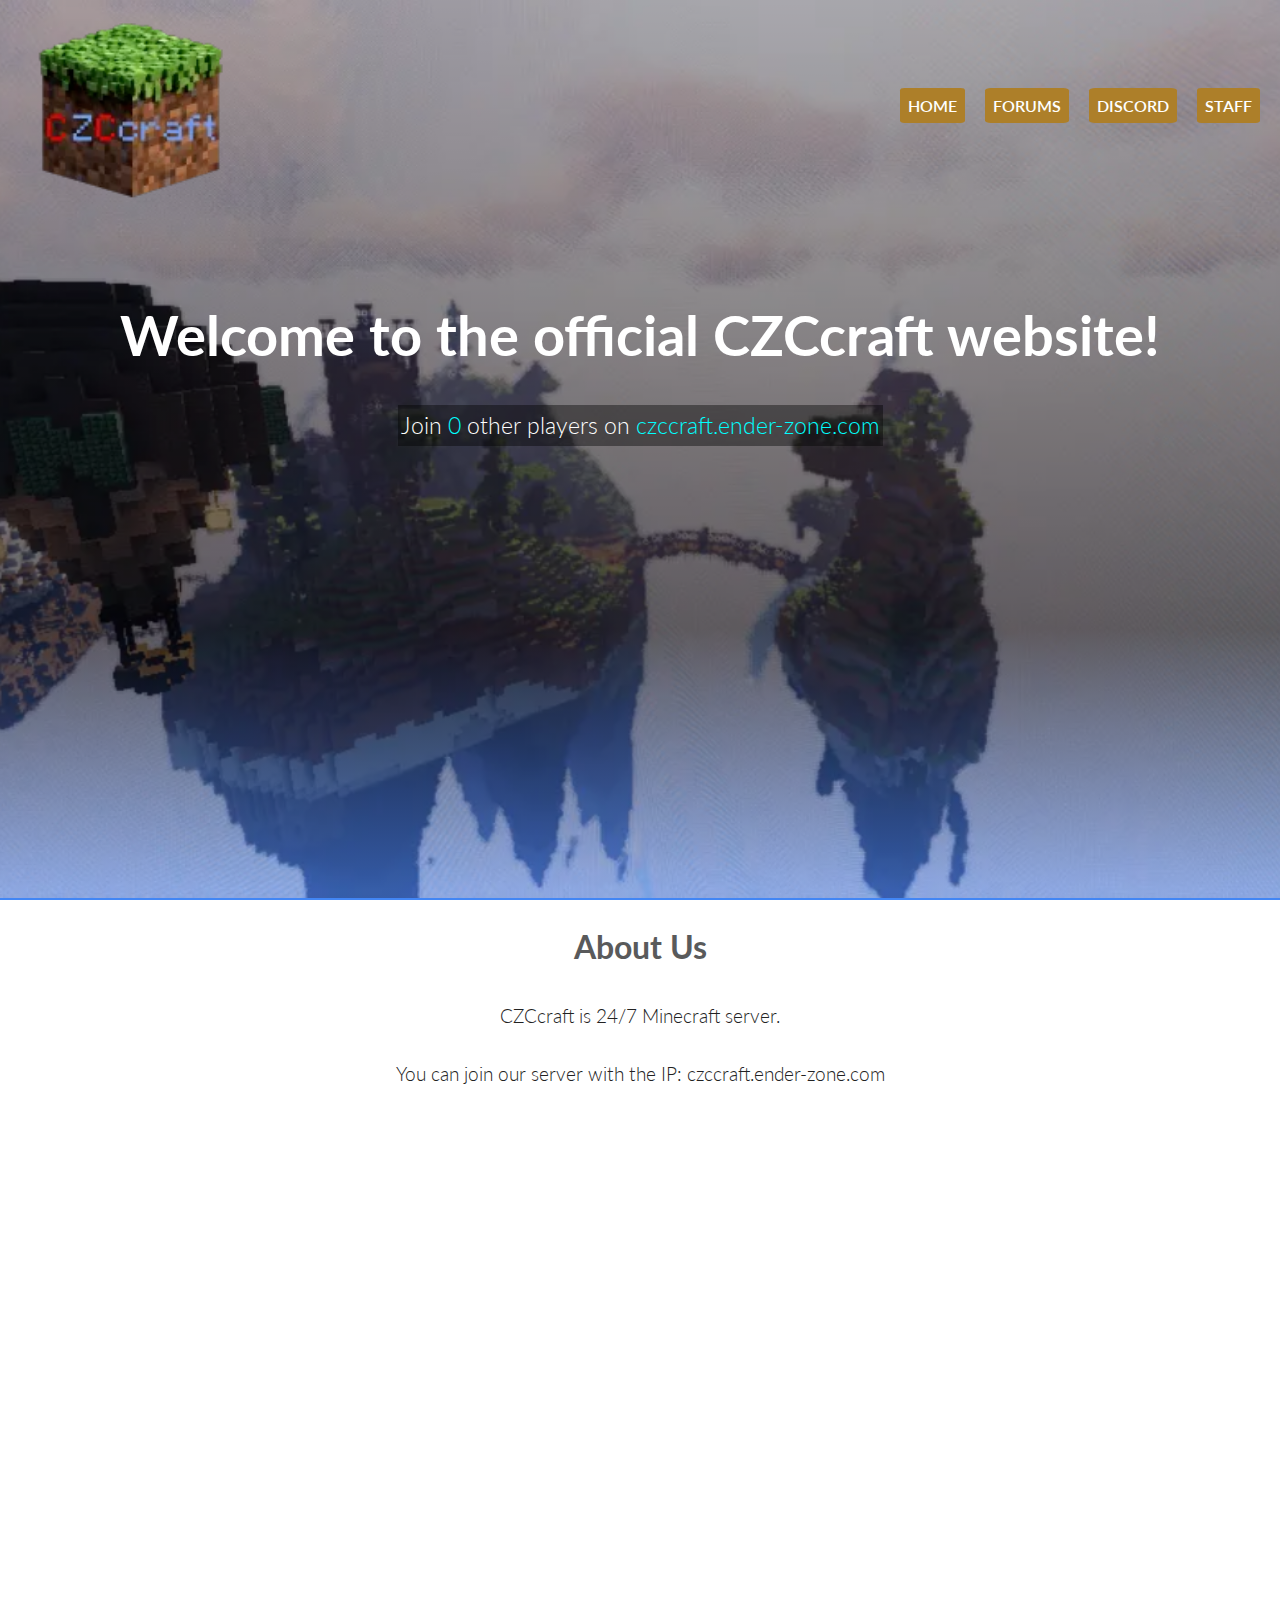
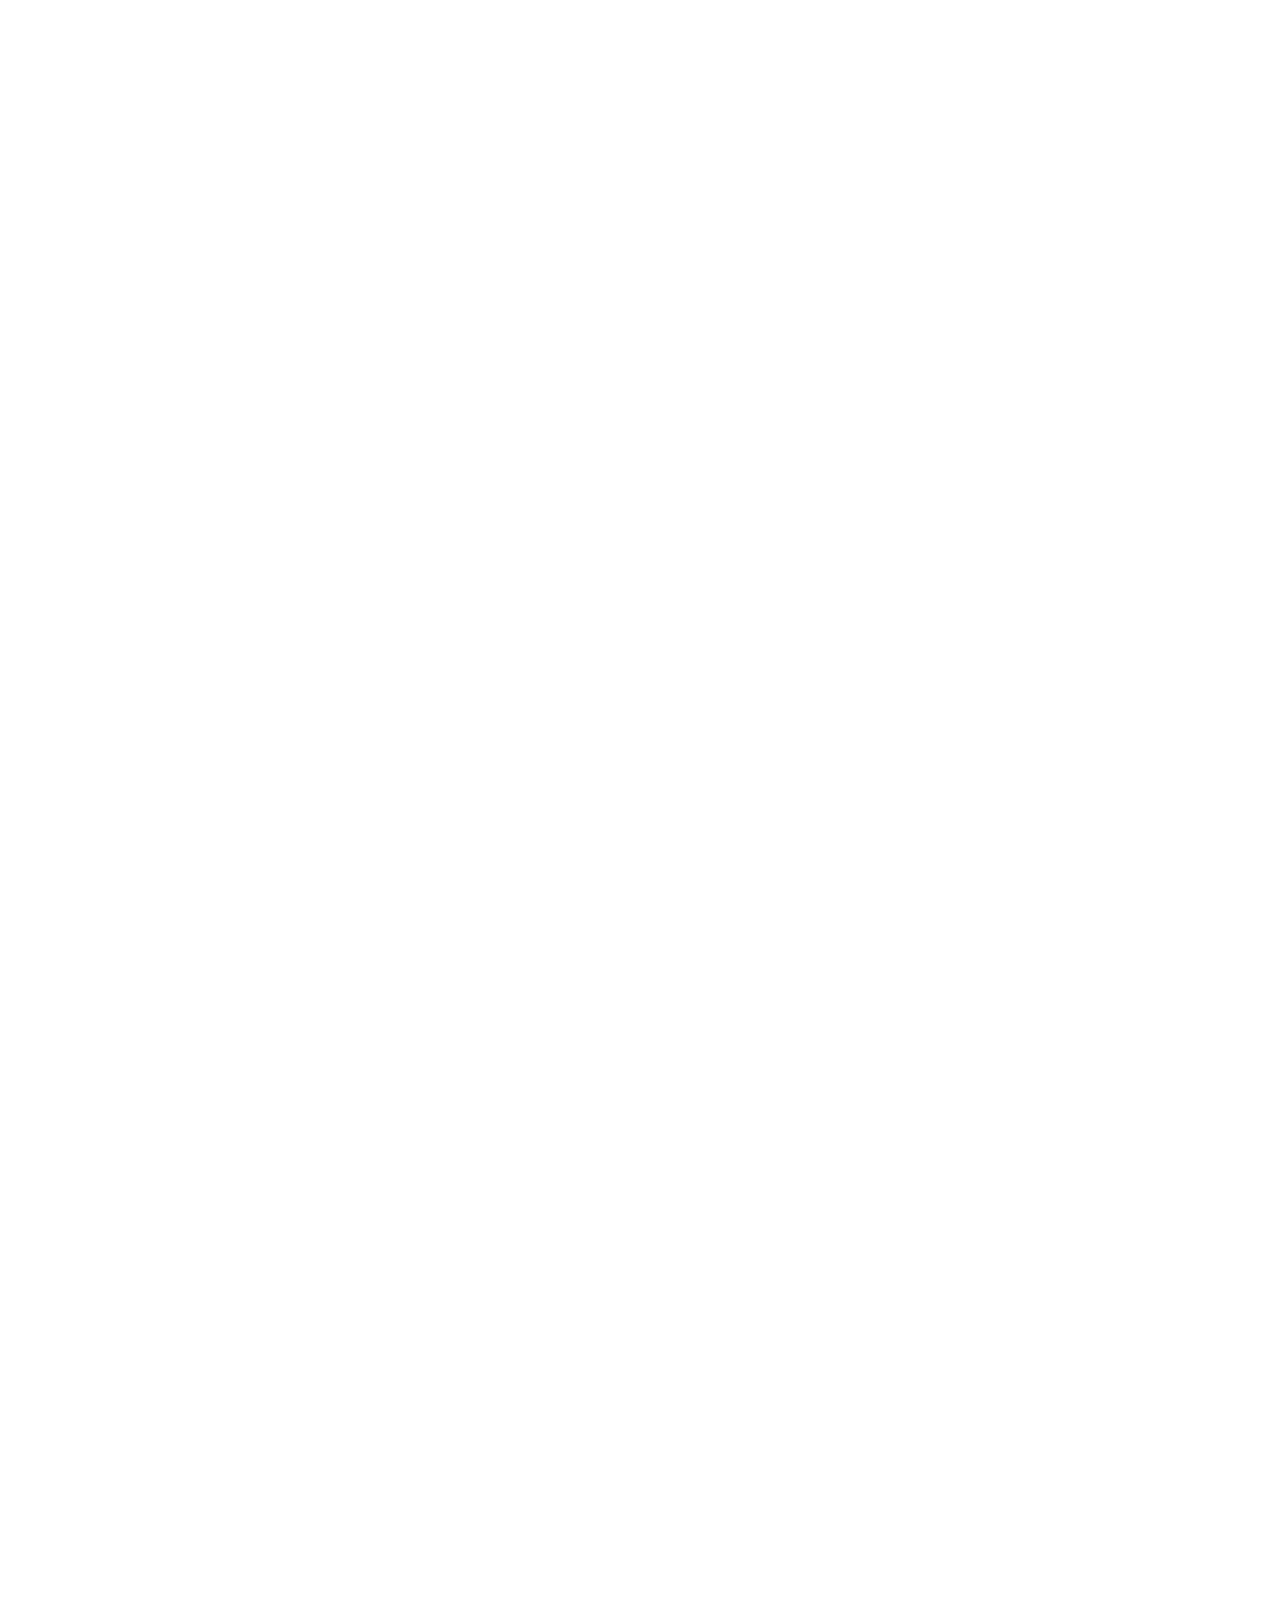
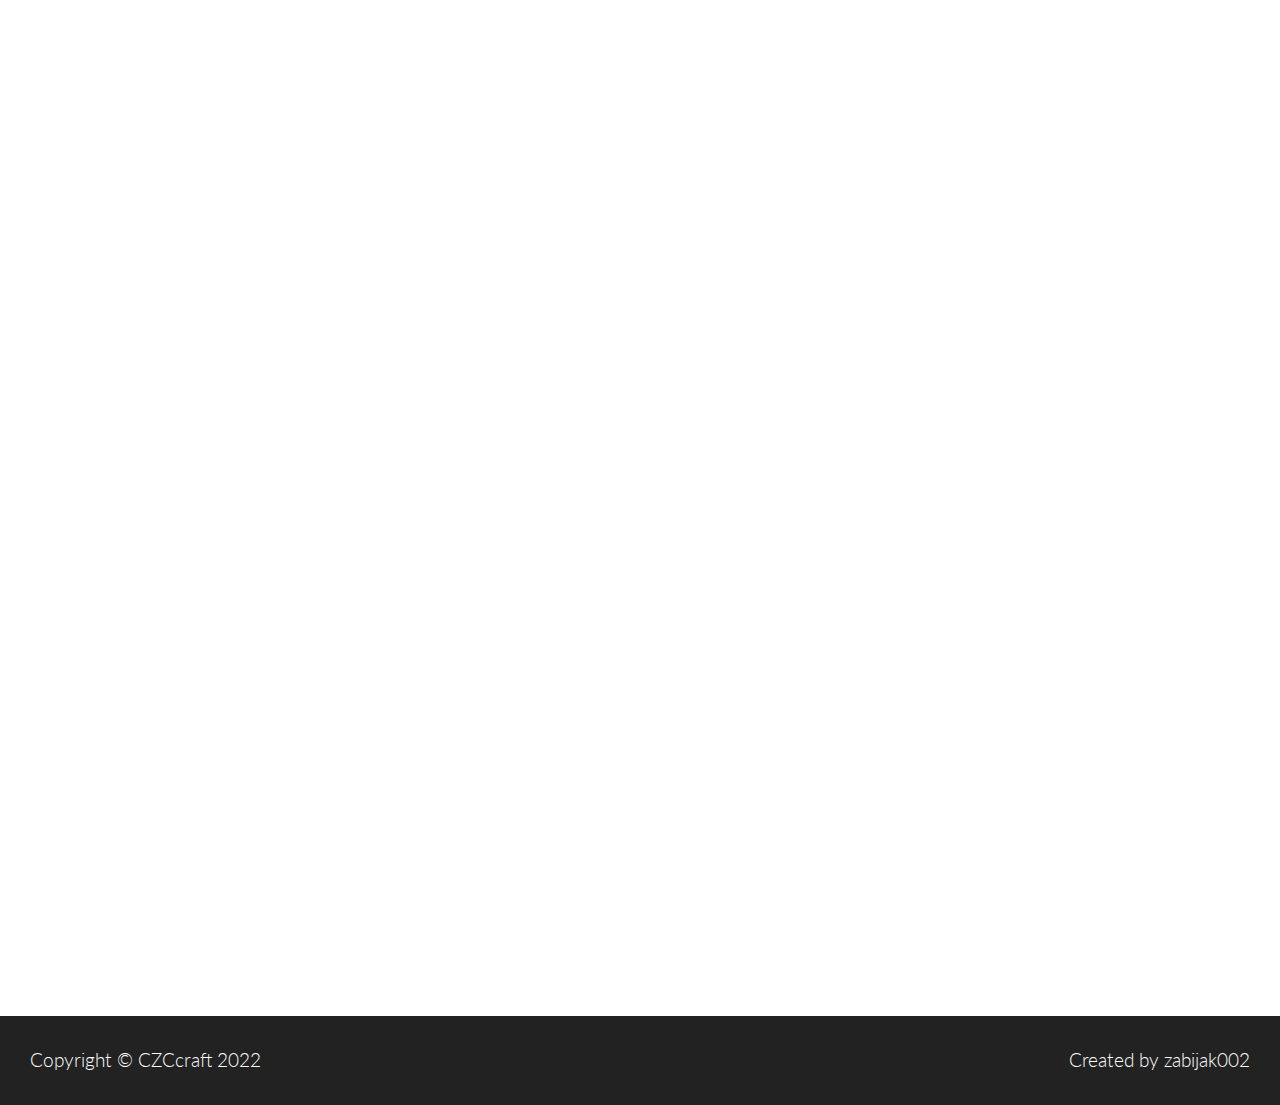
<file: index.html>
<!DOCTYPE html>
<html>
<head>
	<link rel="shortcut icon" type="x-icon" href="img/R2.png"
	<meta name="description" content="CZCcraft is 24/7 Minecraft server. You can join with the IP 'czccraft.mcplay.eu'.">
	<meta name="keywords" content="MyServer, MyServer.net, Minecraft Server, Minecraft, Fun, Play, Info, Website, Official">
	<meta name="viewport" content="width=device-width, initial-scale=1.0">
	<meta charset="utf-8">
	<link href="https://fonts.googleapis.com/css?family=Lato" rel="stylesheet">
	<link rel="stylesheet" href="css/stylesheet.css">
	<link rel="stylesheet" href="css/home.css">
	<script src="https://leonardosnt.github.io/mc-player-counter/dist/mc-player-counter.min.js"></script>
</head>
<body>
	<div class="container">
		<header>
			<div class="header">
				<div class="logo">
					<!-- In the img folder, upload your logo. -->
					<!-- Make sure to name it 'logo.png'! -->
					<a href="/"><img src="img/logo.png" alt="MyServer logo"></a>
				</div>

				<ul class="nav">
					<li><a href="https://czccraft.ml/">Home</a></li>
					<li><a href="https://czccraft.forumotion.eu/">Forums</a></li>
					<li><a href="https://discord.gg/MukctE2FVz">Discord</a></li>
					<li><a href="./staff.html">Staff</a></li>
				</ul>
		</div>
			<h1 class="animate">Welcome to the official CZCcraft website!</h1>
			<div class="playercount">
				<!-- Replace ip adress with your IP address! -->
				<!-- Make sure to do it for both examples below. -->
				<p>Join <span data-playercounter-ip="czccraft.ender-zone.com">
				0</span> other players on <span>czccraft.ender-zone.com</span></p>
		</div>
		</header>
		<div class="main-content">
			<h2>About Us</h2>
			<p class="about-text">CZCcraft is 24/7 Minecraft server.<br><br>You can join our server with the IP: czccraft.ender-zone.com</p>
		</div>

		<div class="gradient">
			<div class="flex-container">
				<div class="split">
                         <p>
			_________________________________________________________________________________________________________________________________________________
		        _________________________________________________________________________________________________________________________________________________
		        _________________________________________________________________________________________________________________________________________________
			_________________________________________________________________________________________________________________________________________________  
			  Informace , Information      __________________________________________________________________________________________________________________
                        _________________________________________________________________________________________________________________________________________________  
			  Czech (Česky) :     ___________________________________________________________________________________________________________________________ 
			  CZCcraft je server pro  _______________________________________________________________________________________________________________________
			  Minecraft Java edition  _______________________________________________________________________________________________________________________
                        _________________________________________________________________________________________________________________________________________________   
			  1. Je to server pro ___________________________________________________________________________________________________________________________ 
			  všechny lidi __________________________________________________________________________________________________________________________________
                        _________________________________________________________________________________________________________________________________________________  
			  2. Je to server s   ___________________________________________________________________________________________________________________________
			  minihrami např.    ____________________________________________________________________________________________________________________________
			  Bedwars,       ________________________________________________________________________________________________________________________________
			  Hunger Games a   ______________________________________________________________________________________________________________________________
			  Skyblock_______________________________________________________________________________________________________________________________________
			_________________________________________________________________________________________________________________________________________________	 
		          IP adresa serveru   ___________________________________________________________________________________________________________________________ 
		          CZCcraft:   ___________________________________________________________________________________________________________________________________
			  czccraft.mcplay.eu   __________________________________________________________________________________________________________________________                  
			_________________________________________________________________________________________________________________________________________________	 
		          IP address of CZCcraft  _______________________________________________________________________________________________________________________
			  server: czccraft.mcplay.eu       ______________________________________________________________________________________________________________                          
                        _________________________________________________________________________________________________________________________________________________
                          English (Anglicky) : __________________________________________________________________________________________________________________________ 
			  CZCcraft is server for ________________________________________________________________________________________________________________________
			  Minecraft Java edition   ______________________________________________________________________________________________________________________                                                                                                                      
		        _________________________________________________________________________________________________________________________________________________  
			  1. It's a server for___________________________________________________________________________________________________________________________
		          ____all people_________________________________________________________________________________________________________________________________
                        _________________________________________________________________________________________________________________________________________________ 
			  2. It is a server with ________________________________________________________________________________________________________________________
			  minigames such as  ____________________________________________________________________________________________________________________________
			  Bedwars,_______________________________________________________________________________________________________________________________________
			  Hunger Games ,   ______________________________________________________________________________________________________________________________
			  Skyblock_______________________________________________________________________________________________________________________________________
			_________________________________________________________________________________________________________________________________________________
			_________________________________________________________________________________________________________________________________________________
		        _________________________________________________________________________________________________________________________________________________
                          Serverová pravidla, ___________________________________________________________________________________________________________________________ 
			  Server rules __________________________________________________________________________________________________________________________________
                        _________________________________________________________________________________________________________________________________________________        
		          Czech (Česky) :   _____________________________________________________________________________________________________________________________
			  pravidla Minecraft serveru:             _______________________________________________________________________________________________________
                        _________________________________________________________________________________________________________________________________________________
                          1. Nestavět ve skyblocku       ________________________________________________________________________________________________________________
			  sprosté věci nebo urážlivé ____________________________________________________________________________________________________________________
			  předměty    ___________________________________________________________________________________________________________________________________
                        _________________________________________________________________________________________________________________________________________________
                          2. Nenadávat sprostě  _________________________________________________________________________________________________________________________ 
			  v chatu _______________________________________________________________________________________________________________________________________ 
                        _________________________________________________________________________________________________________________________________________________
                          3. Nepsat do chatu nic  _______________________________________________________________________________________________________________________
		          o sexu atd.____________________________________________________________________________________________________________________________________
                        _________________________________________________________________________________________________________________________________________________
                          4. Dodržujte všechna tyto pravidla!!!          ________________________________________________________________________________________________
                        _________________________________________________________________________________________________________________________________________________
                        _________________________________________________________________________________________________________________________________________________
		          pravidla Discord serveru :   __________________________________________________________________________________________________________________
                        _________________________________________________________________________________________________________________________________________________
                          1. Nenadávat sprostě  _________________________________________________________________________________________________________________________ 
			  v chatu _______________________________________________________________________________________________________________________________________                                                                                                                                        
                        _________________________________________________________________________________________________________________________________________________
                          2. Nepsat do chatu nic o ______________________________________________________________________________________________________________________
			  sexu atd.   ___________________________________________________________________________________________________________________________________     
                        _________________________________________________________________________________________________________________________________________________
                          3. Pouštět Rickroll ale jenom _________________________________________________________________________________________________________________
			  __v-omezeném-množství-žádný-spam__________________________________________________________________________________________________                                                                         
                        _________________________________________________________________________________________________________________________________________________
                          4. Dodržujte všechna tyto pravidla!!!          ________________________________________________________________________________________________                                                                                                                
                        _________________________________________________________________________________________________________________________________________________
                        _________________________________________________________________________________________________________________________________________________
                        _________________________________________________________________________________________________________________________________________________
                        _________________________________________________________________________________________________________________________________________________
                          English (Anglicky) : __________________________________________________________________________________________________________________________
			  Minecraft server rules : ______________________________________________________________________________________________________________________                                                                                                                                 
                        _________________________________________________________________________________________________________________________________________________
                          1. Don't build dirty things or_________________________________________________________________________________________________________________ 
			  offensive things in skyblock   ________________________________________________________________________________________________________________                                                                                               
                        _________________________________________________________________________________________________________________________________________________
                          2. Don't swear profanity in chat:  ____________________________________________________________________________________________________________                                                                                                                                      
                        _________________________________________________________________________________________________________________________________________________
                          3. Do not write anything in the  ______________________________________________________________________________________________________________
			  chat about sex, etc. __________________________________________________________________________________________________________________________         
                        _________________________________________________________________________________________________________________________________________________
                          4. Follow all these rules!!!___________________________________________________________________________________________________________________
                        _________________________________________________________________________________________________________________________________________________
                        _________________________________________________________________________________________________________________________________________________
		          Discord server rules :   ______________________________________________________________________________________________________________________
                        _________________________________________________________________________________________________________________________________________________
                          1. Don't swear in chat_________________________________________________________________________________________________________________________
                        _________________________________________________________________________________________________________________________________________________
                          2. Do not write anything  _____________________________________________________________________________________________________________________
			  in the chat about sex, etc.  __________________________________________________________________________________________________________________
                        _________________________________________________________________________________________________________________________________________________
                          3. Run Rickroll but only_______________________________________________________________________________________________________________________
			  in limited quantities no spam _________________________________________________________________________________________________________________                                                                                                     
                        _________________________________________________________________________________________________________________________________________________
                          4. Follow all these rules!!!    _______________________________________________________________________________________________________________
	                _________________________________________________________________________________________________________________________________________________
		        </p>
				</div>
			</div>
		</div>

			
				</div>
			</div>
		</div>

		<footer>
			<p>Copyright &copy; CZCcraft 2022</p>
			<!-- Remove this part below if you want! -->
			<p style="padding-right: 30px;">Created by zabijak002</a></p>
		</footer>

	</div>

	<script src="https://code.jquery.com/jquery-1.11.2.min.js" type="text/javascript"></script>
	<script src="js/main.js" type="text/javascript"></script>
</body>
</html>
</file>
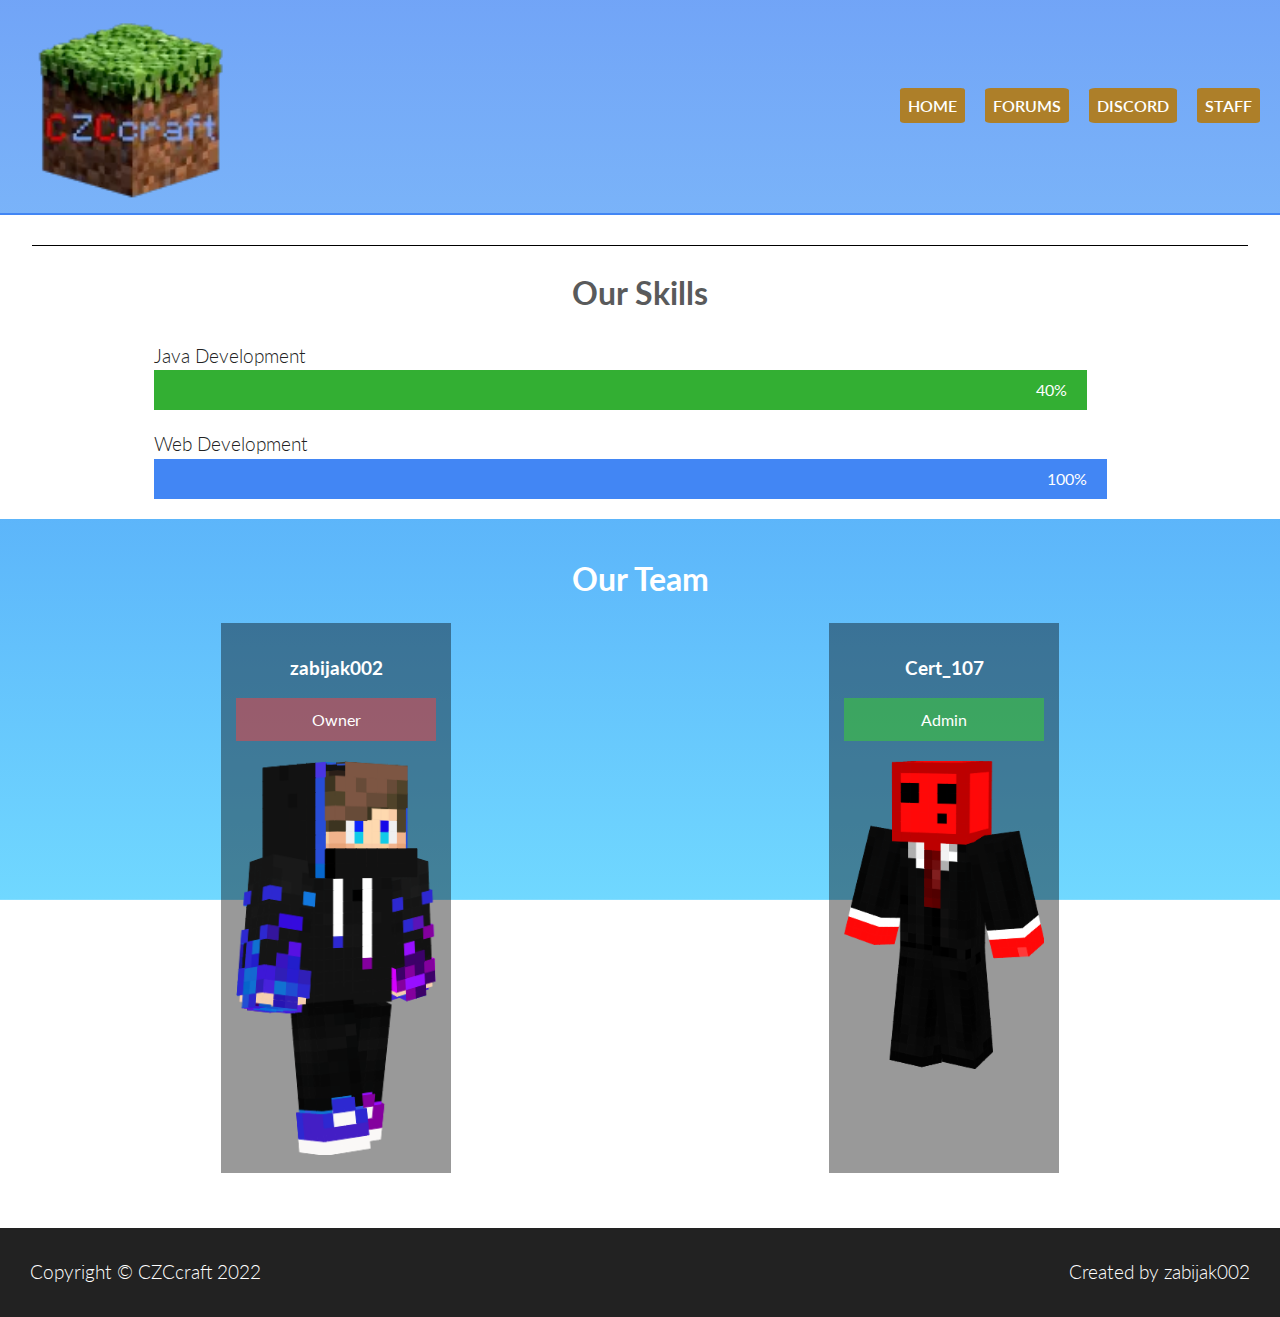
<file: staff.html>
<!-- Proudly created by BlexieKing -->
<!-- https://www.spigotmc.org/members/blexieking.168027 -->

<!DOCTYPE html>
<html>
<head>
	<link rel="shortcut icon" type="x-icon" href="img/R2.png"
	<meta name="description" content="CZCcraft staff.">
	<meta name="keywords" content="MyServer, MyServer.com, Minecraft Server, Minecraft, Fun, Play, Info, Website, Official">
	<meta name="viewport" content="width=device-width, initial-scale=1.0">
	<meta charset="utf-8">
	<link href="https://fonts.googleapis.com/css?family=Lato" rel="stylesheet">
	<link rel="stylesheet" href="css/stylesheet.css">
	<link rel="stylesheet" type="text/css" href="css/staff.css">
</head>
<body>
	<div class="container">
		<header>
			<div class="header">
				<div class="logo">
					<!-- In the img folder, upload your logo. -->
					<!-- Make sure to name it 'logo.png'! -->
					<a href="/"><img src="img/logo.png" alt="MyServer logo"></a>
				</div>

				<ul class="nav">
					<li><a href="https://czccraft.ml/">Home</a></li>
					<li><a href="https://czccraft.forumotion.eu/">Forums</a></li>
					<li><a href="https://discord.com/invite/MukctE2FVz">Discord</a></li>
					<li><a href="./staff.html">Staff</a></li>
				</ul>
			</div>
		</header>

		<div class="main-content">
			<div class="about-staff">
				<div class="abt-epr">
				</div>
				<div class="prev-epr">
					<h2>Our Skills</h2>

						</div>
					</div>
					<div class="meter-container">
						<p>Java Development</p>
						<div class="meter mb">
							<div class="skills">40%</div>
						</div>
					</div>
					<div class="meter-container">
						<p>Web Development</p>
						<div class="meter mc">
							<div class="skills">100%</div>
						</div>
					</div>

				</div>
			</div>
		</div>
			<div class="staff">
				<h2>Our Team</h2>
				<div class="staff-team">
					<div>
						<h3>zabijak002</h3>
						<div class="owner">Owner</div>
						<img src="img/st.png">
					</div>

					<div>
						<h3>Cert_107</h3>
						<div class="admin">Admin</div>
						<img src="img/cert.png">
					</div>

					</div>
				</div>
			</div>
		</div>

		<footer>
			<p>Copyright &copy; CZCcraft 2022</p>
			<!-- Remove this part below if you want! -->
			<p style="padding-right: 30px;">Created by zabijak002</p>
		</footer>

	</div>

	<script src="https://code.jquery.com/jquery-1.11.2.min.js" type="text/javascript"></script>
	<script src="js/main.js" type="text/javascript"></script>
</body>
</html>
</file>
<file: css/stylesheet.css>
/* Global */

body {
	font-family: Helvetica;
	margin: 0;
	font-family: Lato;
	color: #222;
	box-sizing: border-box;
}

p {
	margin: 0;
	font-size: 1.2em;
	font-weight: 300;
	line-height: 1.5em;
}

h1 {
	font-size: 1.8em;
}

h2 {
	font-size: 2em;
}

h1,
h2 {
	color: #595a5b;
}

a {
	color: green;
}

/* Header */

header {
	background: linear-gradient(rgba(66,134,244,0.75), rgba(112,216,255,0.75)) fixed;;
	width: 100%;
	text-align: center;
	border-bottom: 2px solid #4286f4;
	box-sizing: border-box;
}


.nav a {
	background-color: #ad7f29;
	color: white;
	text-decoration: none;
	padding: 4px;
	border-radius: 7%;
}

.header {
	display: flex;
	justify-content: center;
	align-items: center;
	flex-wrap: wrap;
	padding-right: 20px;
}

header h1 {
	color: white;
	padding-top: 50px;
}

.nav {
	list-style: none;
	display: flex;
}

.nav:not(:first-child) li {
	margin-left: 20px;
}

.nav li {
	text-transform: uppercase;
	font-weight: 600;
}

.logo {
	transition-duration: 0.5s;
}

.logo img {
	width: 200px;
	margin-left: 30px;
	margin-top: 10px;
}

.logo:hover {
	transform: scale(1.05);
}

.nav {
	padding: 18px 0 20px 0;
}

/* Main Content */

.main-content {
	width: 95%;
	text-align: center;
	margin: 0 auto;
}

/* Footer */

footer {
	background-color: #222;
	color: white;
	padding: 30px 0;
	margin-top: 50px;
	display: flex;
	justify-content: space-between;
}

footer p {
	padding: 0 0 0 30px;
}

/* Media Queries */
@media(min-width: 700px) {
	h1 {
		font-size: 3.5em;
	}
	.header {
		justify-content: space-between;
		padding-right: none;
	}
	.picture-container {
		padding: 0 10px 0 0;
	}
	.nav a {
		padding: 8px;
	}
}
</file>
<file: css/home.css>
/* Home */
header {
	min-height: 100vh;
	background: linear-gradient(rgba(0, 0, 0, 0.25), rgba(0, 0, 0, 0.55) 70%, rgba(66, 134, 244, 0.45) 99%),
	url("../img/skyblock.png") no-repeat center center;
	background-size: cover;
}

.playercount {
	display: inline-block;
	background: rgba(0,0,0,0.4);
	padding: 3px;
	font-size: 0.7em;
	color: white;
	text-align: center;
}

.playercount span {
	color: cyan;
}

/* Main Content */

.img {
	transition: all 0.4s ease;
	padding-bottom: 10px;
}

.img:hover {
	transform: scale(1.05);
}

.about-text {
	padding-bottom: 30px;
	padding-top: 10px;
}

.gradient {
	margin-top: 20px;
	color: white;
	text-align: center;
	padding: 30px;
	background-size: cover;
	background: linear-gradient(#4286f4, #70d8ff) fixed;
}

.flex-container {
	margin: 0 auto;
	max-width: 1100px;
	display: flex;
	flex-wrap: wrap;
}

.split,
.vote {
	flex: 1 0 auto;
}

.vote-btn {
	background-color: rgb(255,255,255);
	border: 2px solid #595a5b;
	padding: 20px 40px;
	outline: none;
	cursor: pointer;
	transition-duration: 0.4s;
	text-transform: uppercase;
}

.vote-btn:hover {
	background-color: #595a5b;
	color: white;
}

.vote-container {
	display: flex;
	flex-wrap: wrap;
	margin: 25px auto 0 auto;
	max-width: 1100px;
	justify-content: space-around;
	border-top: 1px solid;
}

.vote-section {
	text-align: center;
	max-width: 900px;
	margin: 0 auto;
}

.split,
.vote {
	padding: 5px;
	margin: 10px;
}

.split {
	flex-basis: 250px;
}

.vote {
	flex-basis: 210px;
}

/* Media Queries */

@media(min-width: 1000px) {
	.item:not(:first-child) {
		margin-left: 90px;
	}
}

@media(min-width: 700px) {
	.main-content {
		width: 40%;
		text-align: center;
		margin: 0 auto;
	}
	.playercount {
		font-size: 1.2em;
	}
}

@media all and (-ms-high-contrast: none), (-ms-high-contrast: active) {
	.vote {
		min-width: 50%;
	}
}
</file>
<file: css/staff.css>
/* About */
h2 {
	margin-bottom: 0;
}

.about-staff {
	display: flex;
	justify-content: space-between;
	flex-wrap: wrap;
}

.prev-epr {
	margin: 30px auto 0 auto;
	margin-bottom: 30px;
	border-top: 1px solid black;
}

.about-epr,
.prev-epr {
	flex: 1 0 100%;
}

.abt-epr p {
	width: 50%;
	margin: 0 auto;
	padding-bottom: 20px;
}

/* Meter */
.meter-container {
	text-align: left;
	width: 80%;
	margin: 0 auto;
	padding-bottom: 20px;
}

.meter {
	width: 100%;
	background: #6cc644;
}

.skills {
	text-align: right;
	padding-right: 20px;
	line-height: 40px;
	color: white;
}


/* Staff */
.staff-team {
	display: flex;
	justify-content: space-around;
	flex-wrap: wrap;
	margin: 20px auto 10px auto;
	width: 95%;
}

.staff {
	background: linear-gradient(#4286f4, #70d8ff) fixed;
	padding: 40px 0;
}

.staff h2 {
	color: white;
	text-align: center;
	margin-top: 0;
}

.staff-team > div {
	padding: 15px;
	margin: 5px;
	background-color: rgba(0,0,0,0.4);
	color: white;
	text-align: center;
}

.staff-team img {
	width: 200px;
	margin-top: 20px;
}

.ma {width: 78%; background: #f44141;}
.mb {width: 96%; background: #33af33;}
.mc {width: 98%; background: #4286f4;}

.owner,
.manager,
.admin {
	padding: 12px;
}

.owner {background-color: rgba(244, 65, 65, .5);}
.manager {background-color: rgba(66, 134, 244, .5);}
.admin {background-color: rgba(59, 211, 42, .5);}

/* Footer */
footer {
	margin-top: 0;
}
</file>
